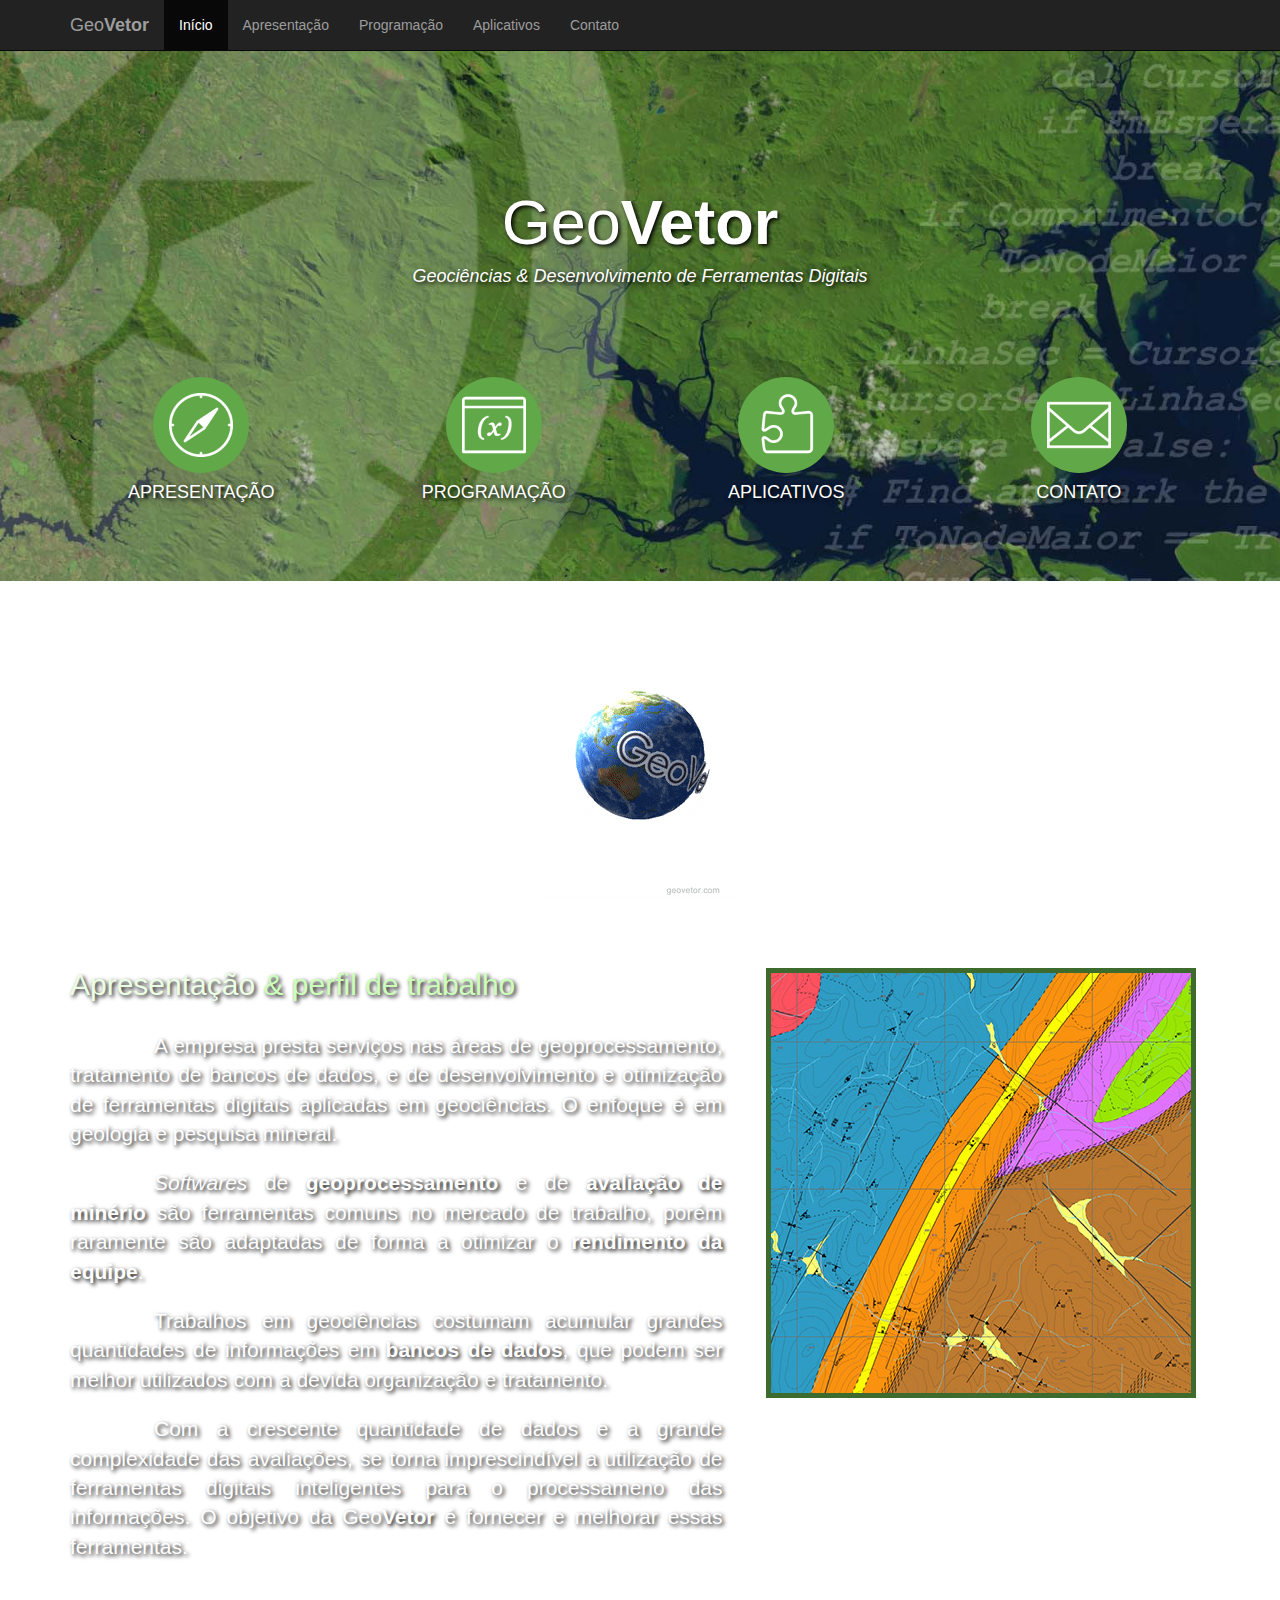
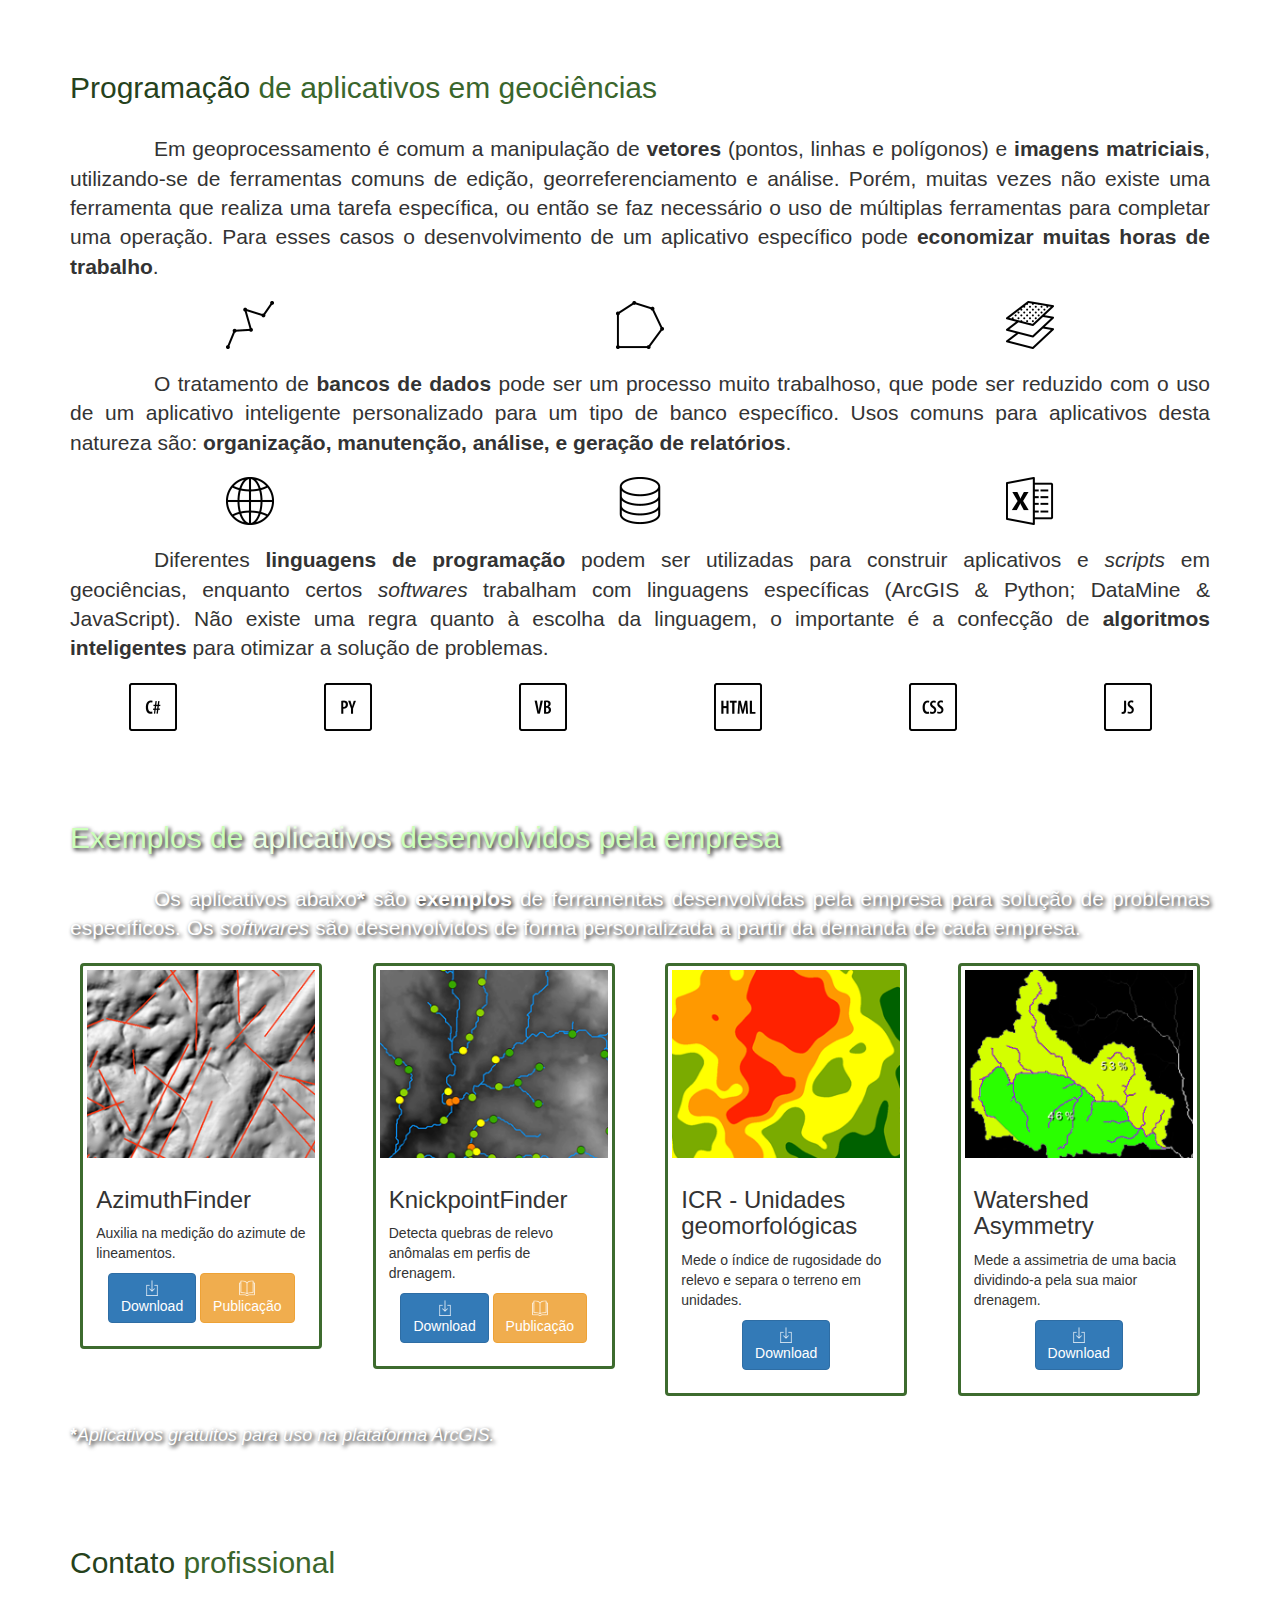
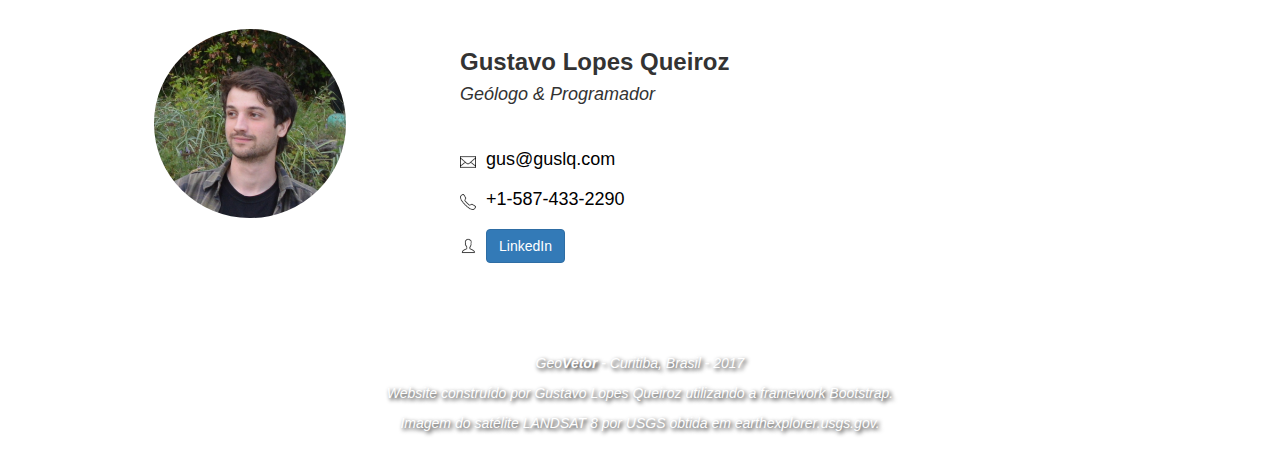
<file: index.html>
<!DOCTYPE html>
<html lang="en">
  <head>
    <meta charset="utf-8">
    <meta http-equiv="X-UA-Compatible" content="IE=edge">
    <meta name="viewport" content="width=device-width, initial-scale=1">
    <!-- The above 3 meta tags *must* come first in the head; any other head content must come *after* these tags -->
    <title>GeoVetor - Geociências & Desenvolvimento de Ferramentas Digitais</title>
    <link rel="icon" href="images/IconGlobeLittle.png">
    
    <!-- Bootstrap -->
    <link href="css/bootstrap.min.css" rel="stylesheet">
    
    <!-- My Stylesheet -->
    <link rel="stylesheet" href="styles.css">
    
    <!-- HTML5 shim and Respond.js for IE8 support of HTML5 elements and media queries -->
    <!-- WARNING: Respond.js doesn't work if you view the page via file:// -->
    <!--[if lt IE 9]>
      <script src="https://oss.maxcdn.com/html5shiv/3.7.2/html5shiv.min.js"></script>
      <script src="https://oss.maxcdn.com/respond/1.4.2/respond.min.js"></script>
    <![endif]-->
    
  </head>
  <body>
  
    <div class="navbar-wrapper">
      <div class="container">

        <nav class="navbar navbar-inverse navbar-fixed-top">
          <div class="container">
            <div class="navbar-header">
              <button type="button" class="navbar-toggle collapsed" data-toggle="collapse" data-target="#navbar" aria-expanded="false" aria-controls="navbar">
                <span class="sr-only">Toggle navigation</span>
                <span class="icon-bar"></span>
                <span class="icon-bar"></span>
                <span class="icon-bar"></span>
              </button>
              <a class="navbar-brand" href="#">Geo<b>Vetor</b></a>
            </div>
            <div id="navbar" class="navbar-collapse collapse">
              <ul class="nav navbar-nav">
                <li class="active"><a href="#">Início</a></li>
                <li><a href="#intro">Apresentação</a></li>
                <li><a href="#code">Programação</a></li>
                <li><a href="#apps">Aplicativos</a></li>
                <li><a href="#contact">Contato</a></li>
              </ul>
            </div>
          </div>
        </nav>

      </div>
    </div>
    
    <div class="jumbotron fixed-bkg">
    <div class="container">
      <br/><br/><br/><br/><br/><br/>
      <h1 class="text-center" style="color:white;text-shadow:2px 2px 4px #000000;">Geo<b>Vetor</b></h1>
      <h4 class="text-center white-shadow"><i>Geociências & Desenvolvimento de Ferramentas Digitais</i></h2>
      <br/><br/><br/><br/>
      
      <div class="row">
          <div class="col-sm-3 col-xs-6"><a style="text-decoration: none;" href="#intro"><button type="button" class="btn green-light circleButton"><img src="images/IconCompass.png"/></button><h4 class="labelButton">Apresentação</h4></a><br></div>
          <div class="col-sm-3 col-xs-6"><a style="text-decoration: none;" href="#code"><button type="button" class="btn green-light circleButton"><img src="images/IconVariable.png"/></button><h4 class="labelButton">Programação</h4></a><br></div>
          <div class="col-sm-3 col-xs-6"><a style="text-decoration: none;" href="#apps"><button type="button" class="btn green-light circleButton"><img src="images/IconApp.png"/></button><h4 class="labelButton">Aplicativos</h4></a><br></div>
          <div class="col-sm-3 col-xs-6"><a style="text-decoration: none;" href="#contact"><button type="button" class="btn green-light circleButton"><img src="images/IconLetter.png"/></button><h4 class="labelButton">Contato</h4></a><br></div>
      </div>

    </div>
    </div>
        
    <img class="img-responsive center-block" src="images/earthOnion.gif">
    
    <p id="intro"/> <br> <br>
    <div class="green fixed-bkg">
    <div class ="container">
            <div class="row">
                
                <div class="col-md-7">
                  <div class="centerText">
                      <h2 class= "green-highlight">Apresentação<span class="green-muted"> & perfil de trabalho</span></h2>
                      <br/>
                      <p class="lead white-shadow text-justify">A empresa presta serviços nas áreas de geoprocessamento, tratamento de bancos de dados, e de desenvolvimento e otimização de ferramentas digitais aplicadas em geociências. O enfoque é em geologia e pesquisa mineral.</p>
                      <p class="lead white-shadow text-justify"><i>Softwares</i> de <b>geoprocessamento</b> e de <b>avaliação de minério</b> são ferramentas comuns no mercado de trabalho, porém raramente são adaptadas de forma a otimizar o <b>rendimento da equipe</b>.</p>
                      <p class="lead white-shadow text-justify">Trabalhos em geociências costumam acumular grandes quantidades de informações em <b>bancos de dados</b>, que podem ser melhor utilizados com a devida organização e tratamento.</p>
                      <p class="lead white-shadow text-justify">Com a crescente quantidade de dados e a grande complexidade das avaliações, se torna imprescindível a utilização de ferramentas digitais inteligentes para o processameno das informações. O objetivo da Geo<b>Vetor</b> é fornecer e melhorar essas ferramentas.</p>
                  </div>
                </div>
                
                <div class="col-md-5">
                  <br>
                  <img class="img-responsive center-block green-img" src="images/feat1.jpg">
                </div>
            
            </div>
        <br>
    </div>
    </div>
    
    <p id="code"/> <br> <br>
    
    <div class="container">
      <div class="centerText">
      <h2 class= "black-highlight">Programação<span class="black-muted"> de aplicativos em geociências</span></h2>
      <br/>
      <p class="lead text-justify">Em geoprocessamento é comum a manipulação de <b>vetores</b> (pontos, linhas e polígonos) e <b>imagens matriciais</b>, utilizando-se de ferramentas comuns de edição, georreferenciamento e análise. Porém, muitas vezes não existe uma ferramenta que realiza uma tarefa específica, ou então se faz necessário o uso de múltiplas ferramentas para completar uma operação. Para esses casos o desenvolvimento de um aplicativo específico pode <b>economizar muitas horas de trabalho</b>.</p>
      
      <div class="row">
        <div class="col-xs-4"><img class="smallImg" src="images/IconLine.png"/></div>
        <div class="col-xs-4"><img class="smallImg" src="images/IconPoly.png"/></div>
        <div class="col-xs-4"><img class="smallImg" src="images/IconLayers.png"/></div>
      </div>
      <br>
      
      <p class="lead text-justify">O tratamento de <b>bancos de dados</b> pode ser um processo muito trabalhoso, que pode ser reduzido com o uso de um aplicativo inteligente personalizado para um tipo de banco específico. Usos comuns para aplicativos desta natureza são: <b>organização, manutenção, análise, e geração de relatórios</b>.</p>

      <div class="row">
        <div class="col-xs-4"><img class="smallImg" src="images/IconGlobe.png"/></div>
        <div class="col-xs-4"><img class="smallImg" src="images/IconDatabase.png"/></div>
        <div class="col-xs-4"><img class="smallImg" src="images/IconExcel.png"/></div>
      </div>
      <br>
      
      <p class="lead text-justify">Diferentes <b>linguagens de programação</b> podem ser utilizadas para construir aplicativos e <i>scripts</i> em geociências, enquanto certos <i>softwares</i> trabalham com linguagens específicas (ArcGIS & Python; DataMine & JavaScript). Não existe uma regra quanto à escolha da linguagem, o importante é a confecção de <b>algoritmos inteligentes</b> para otimizar a solução de problemas.</p>
      
      <div class="row">
        <div class="col-xs-2"><img class="smallImg" src="images/IconCs.png"/></div>
        <div class="col-xs-2"><img class="smallImg" src="images/IconPY.png"/></div>
        <div class="col-xs-2"><img class="smallImg" src="images/IconVB.png"/></div>
        <div class="col-xs-2"><img class="smallImg" src="images/IconHTML.png"/></div>
        <div class="col-xs-2"><img class="smallImg" src="images/IconCSS.png"/></div>
        <div class="col-xs-2"><img class="smallImg" src="images/IconJS.png"/></div>
      </div>
      <br/>
      
      </div>
    </div>

    <p id="apps"/> <br> <br>
    <div class="green fixed-bkg">
        <div class ="container">
            <div class="centerText">
            <h2 class="green-muted">Exemplos de <span class= "green-highlight">aplicativos</span> desenvolvidos pela empresa</h2>
            <br/>
            <p class="lead white-shadow text-justify">Os aplicativos abaixo<b>*</b> são <b>exemplos</b> de ferramentas desenvolvidas pela empresa para solução de problemas específicos. Os <i>softwares</i> são desenvolvidos de forma personalizada a partir da demanda de cada empresa.</p>
            </div>
            <div class="row">
              <div class="col-sm-6 col-md-3">
                <div class="thumbnail center-block">
                  <img src="images/appAz.png" alt="...">
                  <div class="caption">
                    <h3>AzimuthFinder</h3>
                    <p text-justify>Auxilia na medição do azimute de lineamentos.</p>
                    <p class="text-center"><a href="files/azimuth.rar" class="btn btn-primary" role="button"><img class="xs-image" src="images/IconDownload.png"/>Download</a> <a href="http://turmalina.igc.usp.br/scielo.php?script=sci_arttext&pid=S1519-874X2014000100005&lng=en&nrm=iso" class="btn btn-warning" role="button"><img class="xs-image" src="images/IconBook.png"/>Publicação</a></p>
                  </div>
                </div>
              </div>
              <div class="col-sm-6 col-md-3">
                <div class="thumbnail center-block">
                  <img src="images/appKnick.png" alt="...">
                  <div class="caption">
                    <h3>KnickpointFinder</h3>
                    <p text-justify>Detecta quebras de relevo anômalas em perfis de drenagem.</p>
                    <p class="text-center"><a href="files/KnickpointFinder.zip" class="btn btn-primary" role="button"><img class="xs-image" src="images/IconDownload.png"/>Download</a> <a href="http://www.sciencedirect.com/science/article/pii/S0098300414002544" class="btn btn-warning" role="button"><img class="xs-image" src="images/IconBook.png"/>Publicação</a></p>
                  </div>
                </div>
              </div>
              <div class="col-sm-6 col-md-3">
                <div class="thumbnail center-block">
                  <img src="images/appICR.png" alt="...">
                  <div class="caption">
                    <h3>ICR - Unidades geomorfológicas</h3>
                    <p text-justify>Mede o índice de rugosidade do relevo e separa o terreno em unidades.</p>
                    <p class="text-center"><a href="files/ICR.rar" class="btn btn-primary" role="button"><img class="xs-image" src="images/IconDownload.png"/>Download</a></p>
                  </div>
                </div>
              </div>
              <div class="col-sm-6 col-md-3">
                <div class="thumbnail center-block">
                  <img src="images/appWater.png" alt="...">
                  <div class="caption">
                    <h3>Watershed Asymmetry</h3>
                    <p text-justify>Mede a assimetria de uma bacia dividindo-a pela sua maior drenagem.</p>
                    <p class="text-center"><a href="files/watershed.rar" class="btn btn-primary" role="button"><img class="xs-image" src="images/IconDownload.png"/>Download</a></p>
                  </div>
                </div>
              </div>
            </div>
            <h4 class="white-shadow"><b>*</b><i>Aplicativos gratuitos para uso na plataforma ArcGIS.</i></h4>
        <br>
        </div>
    </div>
    
    <p id="contact"/> <br> <br>

    <div class="container">

        <div class="centerText">
            <h2 class= "black-highlight">Contato<span class="black-muted"> profissional</span></h2>
            <br/>
            <p class="lead"></p>
                <div class="row">
                    <div class="col-md-4 col-sm-4"><img class="profilePic img-circle center-block" src="images/profilePic.JPG"/></div>
                    <div class="col-md-8 col-sm-8">
                        <h3><b>Gustavo Lopes Queiroz</b></h3>
                        <h4><i>Geólogo & Programador</i></h4>
                        <br>

                        <div class="media">
                          <div class="media-left media-middle">
                            <img class="media-object xs-image" src="images/IconMail.png">
                          </div>
                          <div class="media-body">
                            <a href="mailto:gus@guslq.com" style="text-decoration: none;"><h4 class="media-heading" style="color:black;">gus@guslq.com</h4></a>
                          </div>
                        </div>

                        <div class="media">
                          <div class="media-left media-middle">
                            <img class="media-object xs-image" src="images/IconPhone.png">
                          </div>
                          <div class="media-body">
                            <a href="tel:+15874332290" style="text-decoration: none;"><h4 class="media-heading" style="color:black;">+1-587-433-2290</h4></a>
                          </div>
                        </div>

                        <div class="media">
                          <div class="media-left media-middle">
                            <img class="media-object xs-image" src="images/IconProfile.png">
                          </div>
                          <div class="media-body">
                            <a class="btn btn-primary" role="button" href="https://www.linkedin.com/in/gustavo-lopes-queiroz-77b44884?trk=hp-identity-name">LinkedIn</a>
                          </div>
                        </div>
						<br>

                    </div>

                </div>
        </div>

    </div>

    <p id="footer"/> <br> <br>
    <div class="green fixed-bkg">
        <div class ="container">
            <br>
            <footer>
            <i class="text-muted">
            <p class="white-shadow" style="text-align:center">Geo<b>Vetor</b> - Curitiba, Brasil - 2017</p>
            <p class="white-shadow" style="text-align:center">Website construído por Gustavo Lopes Queiroz utilizando a framework <a style="text-decoration: none;" href="http://getbootstrap.com/"><span style="color:white">Bootstrap</span></a>.</p>
            <p class="white-shadow" style="text-align:center">Imagem do satélite LANDSAT 8 por USGS obtida em <a style="text-decoration: none;" href="http://earthexplorer.usgs.gov/"><span style="color:white">earthexplorer.usgs.gov</span></a>.</p>
            </i>
            </footer>
            <br>
        </div>
    </div>
    
    <!-- jQuery (necessary for Bootstrap's JavaScript plugins) -->
    <script src="https://ajax.googleapis.com/ajax/libs/jquery/1.11.3/jquery.min.js"></script>
    <!-- Include all compiled plugins (below), or include individual files as needed -->
    <script src="js/bootstrap.min.js"></script>
    
    <script>
        function sendingMsg()
        {
            document.getElementById("mailMessage").className = "alert alert-info";
            document.getElementById("mailMessage").innerHTML = "Enviando mensagem...";
        }
    </script>
    
    </body>

  </body>
</html>
</file>
<file: styles.css>
/*body { overflow-x: hidden;}*/
/* { border: 1px solid red; } */

#main
{
    display:block;
    width:80%;
    padding:50px 10%;
    height:300px;
    background-color:blue;
}

.circleButton {
    width:96px;
    height:96px;
    border-radius:50%;
    display: block;
    margin: 0 auto;
}

.white-shadow{
    color: white;
    text-shadow: 2px 2px 4px #000000;
}

.labelButton
{
    color: white;
    text-shadow: 2px 2px 4px #000000;
    text-transform: uppercase;
    text-align: center;
}

.green-light{
    background-color:#60A848;
}

.jumbotron{
    background-image:url('images/HomeScreen.jpg');
    
    /*background-attachment: fixed;
    background-size: cover;
	background-repeat: no-repeat;
	background-position: center center;*/
}
.green{
    /*background-color:#4F8A3B;
    background-attachment: fixed;
    background-size: cover; */
    background-image: url('images/BackScreen.jpg');
    width:100%;
}
.fixed-bkg{
    background-attachment: scroll;
    background-size: auto;
	background-repeat: repeat;
	background-position: center top;
}
@media (min-width:768px) {
    .fixed-bkg{
        background-attachment: fixed;
        background-size: cover;
        background-repeat: no-repeat;
        background-position: center center;
    }
}

.green-highlight{
    color: #EAFFE3;
    text-shadow: 2px 2px 4px #000000;
}
.green-muted{
    color: #CBFFBA;
    text-shadow: 2px 2px 4px #000000;
}
.green-img{
    border:5px solid #3D6B2E;
}
.black-highlight{
    color: #26421C;
}
.black-muted{
    color: #3A662C;
}
.thumbnail{
    border:3px solid #3D6B2E;
    max-width:242px;
    height:auto;
}
.circleButton>img{
    display: block;
    margin: auto auto;
    width:64px;
    height:64px;
}

.featurette-image{
    width:480px;
    height:auto;
}

.centerText{
    display: block;
    margin: auto;
}

.smallImg{
    display: block;
    margin: auto;
    width:48px;
    height:48px;
}

.xs-image{
    display: block;
    margin: auto;
    width:16px;
    height:16px;
}

.profilePic{
    display: block;
    margin: auto;
    width:100%;
    height:auto;
    max-width:192px;
    max-height:192px;
}

.lead {
    text-indent: 4em;
}
</file>
